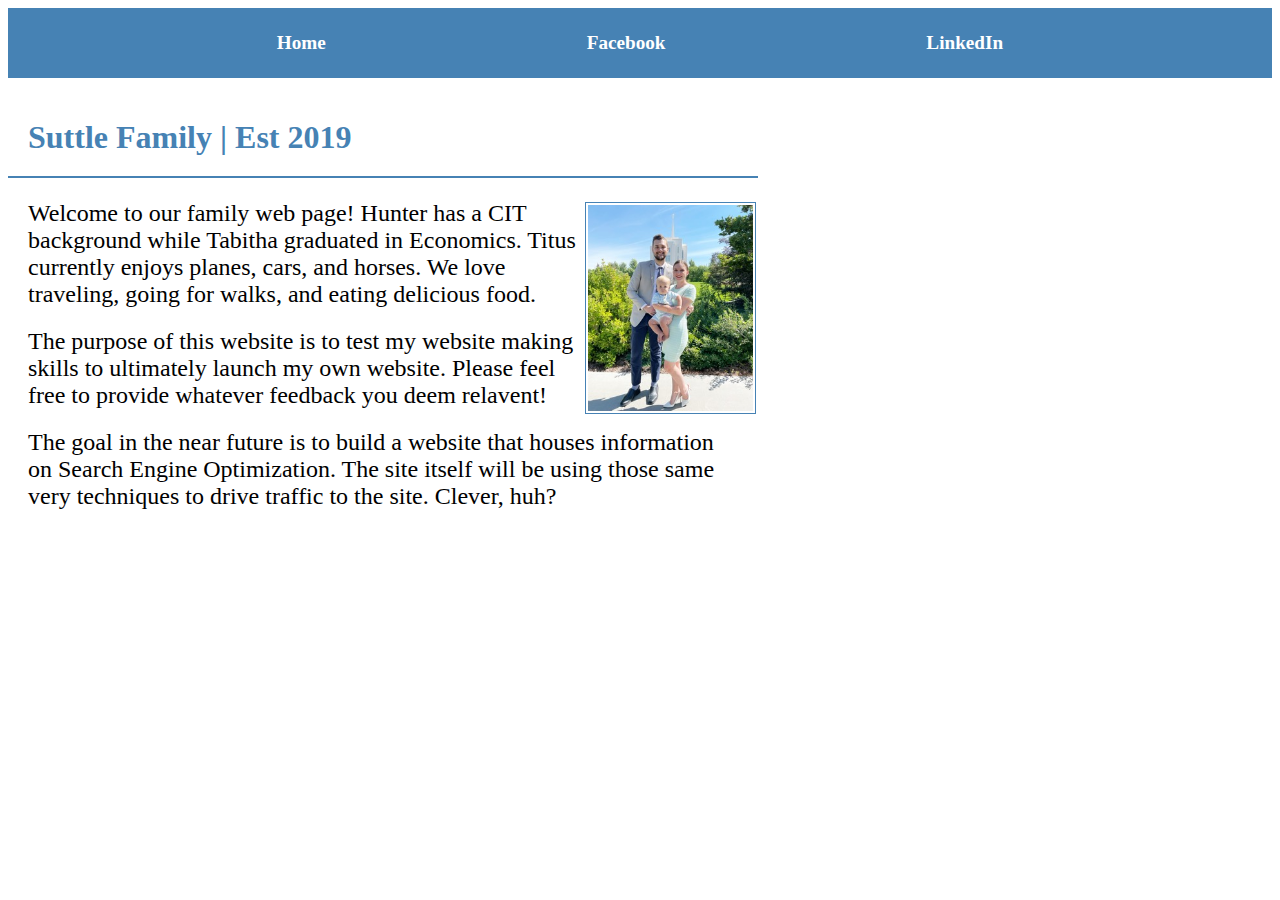
<file: index.html>
<!DOCTYPE html>
<html lang="en">
<head>
    <meta charset="UTF-8">
    <meta name="viewport" content="width=device-width, initial-scale=1.0">
    <title>Landing Page</title>
    <meta name="Description" content="Hunter and Tabitha">
    <meta name="Author" content="Hunter Suttle">
    <link rel="stylesheet" href=".\landingpage\stylesheet1.css">
</head>
<body>
    <header>
        <nav>
            <a href="#">Home</a>
            <a href="https://facebook.com">Facebook</a>
            <a href="https://linkedin.com">LinkedIn</a>
        </nav>
    </header>
    <div>
        <main>
            <h1>Suttle Family | Est 2019</h1>
            <img src=".\landingpage\images\IntroPicture.jpg" alt="Hunter, Tabitha, and Titus">
            <p>Welcome to our family web page! Hunter has a CIT background while Tabitha graduated in Economics. Titus currently enjoys planes, cars, and horses. We love traveling, going for walks, and eating delicious food.</p>
            <p>The purpose of this website is to test my website making skills to ultimately launch my own website. Please feel free to provide whatever feedback you deem relavent!</p>
            <p>The goal in the near future is to build a website that houses information on Search Engine Optimization. The site itself will be using those same very techniques to drive traffic to the site. Clever, huh?</p>
        </main>
    </div>
</body>
</html>
</file>
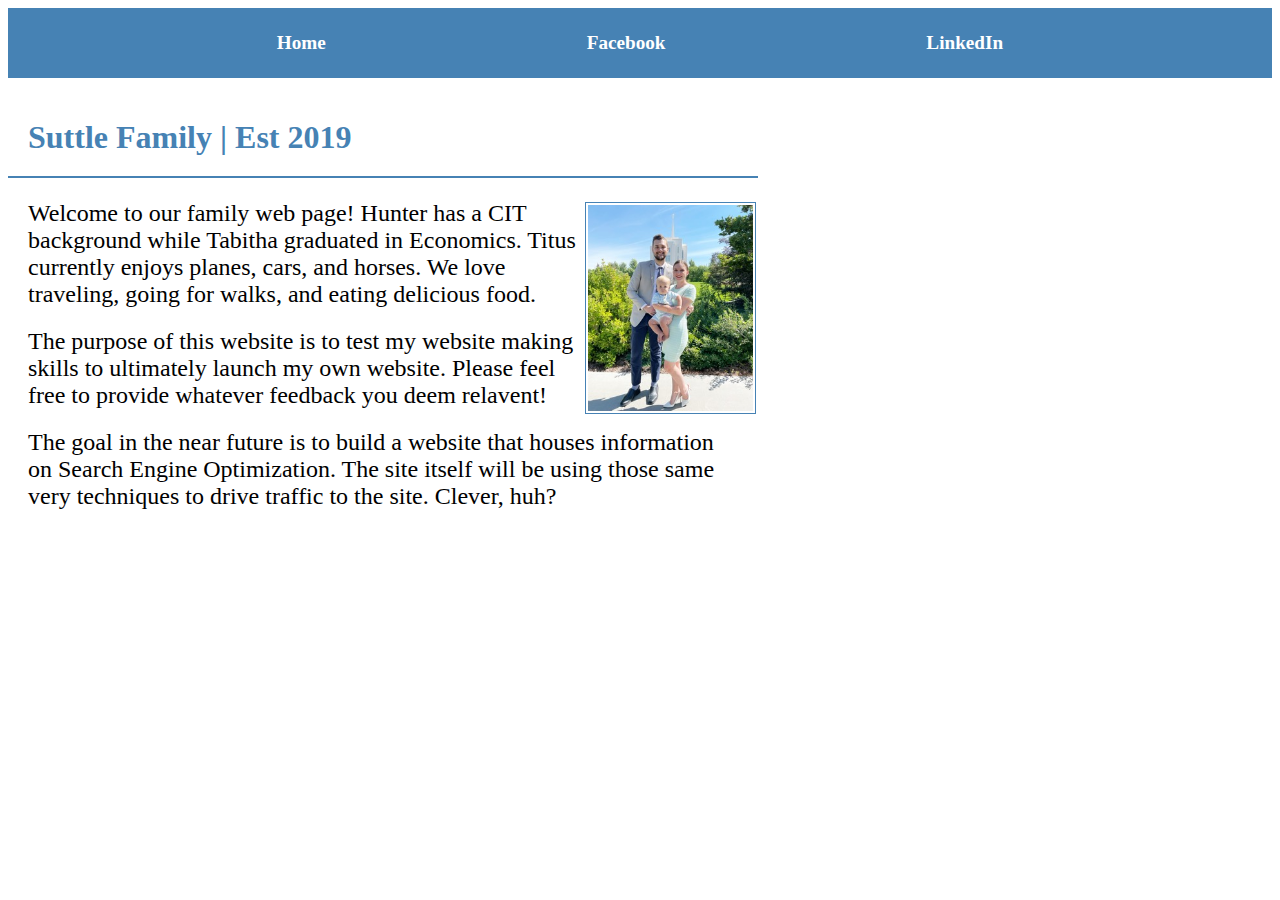
<file: landingpage/index.html>
<!DOCTYPE html>
<html lang="en">
<head>
    <meta charset="UTF-8">
    <meta name="viewport" content="width=device-width, initial-scale=1.0">
    <title>Landing Page</title>
    <meta name="Description" content="Hunter and Tabitha">
    <meta name="Author" content="Hunter Suttle">
    <link rel="stylesheet" href=".\stylesheet1.css">
</head>
<body>
    <header>
        <nav>
            <a href="#">Home</a>
            <a href="https://facebook.com">Facebook</a>
            <a href="https://linkedin.com">LinkedIn</a>
        </nav>
    </header>
    <div>
        <main>
            <h1>Suttle Family | Est 2019</h1>
            <img src=".\images\IntroPicture.jpg" alt="Hunter, Tabitha, and Titus">
            <p>Welcome to our family web page! Hunter has a CIT background while Tabitha graduated in Economics. Titus currently enjoys planes, cars, and horses. We love traveling, going for walks, and eating delicious food.</p>
            <p>The purpose of this website is to test my website making skills to ultimately launch my own website. Please feel free to provide whatever feedback you deem relavent!</p>
            <p>The goal in the near future is to build a website that houses information on Search Engine Optimization. The site itself will be using those same very techniques to drive traffic to the site. Clever, huh?</p>
        </main>
    </div>
</body>
</html>
</file>
